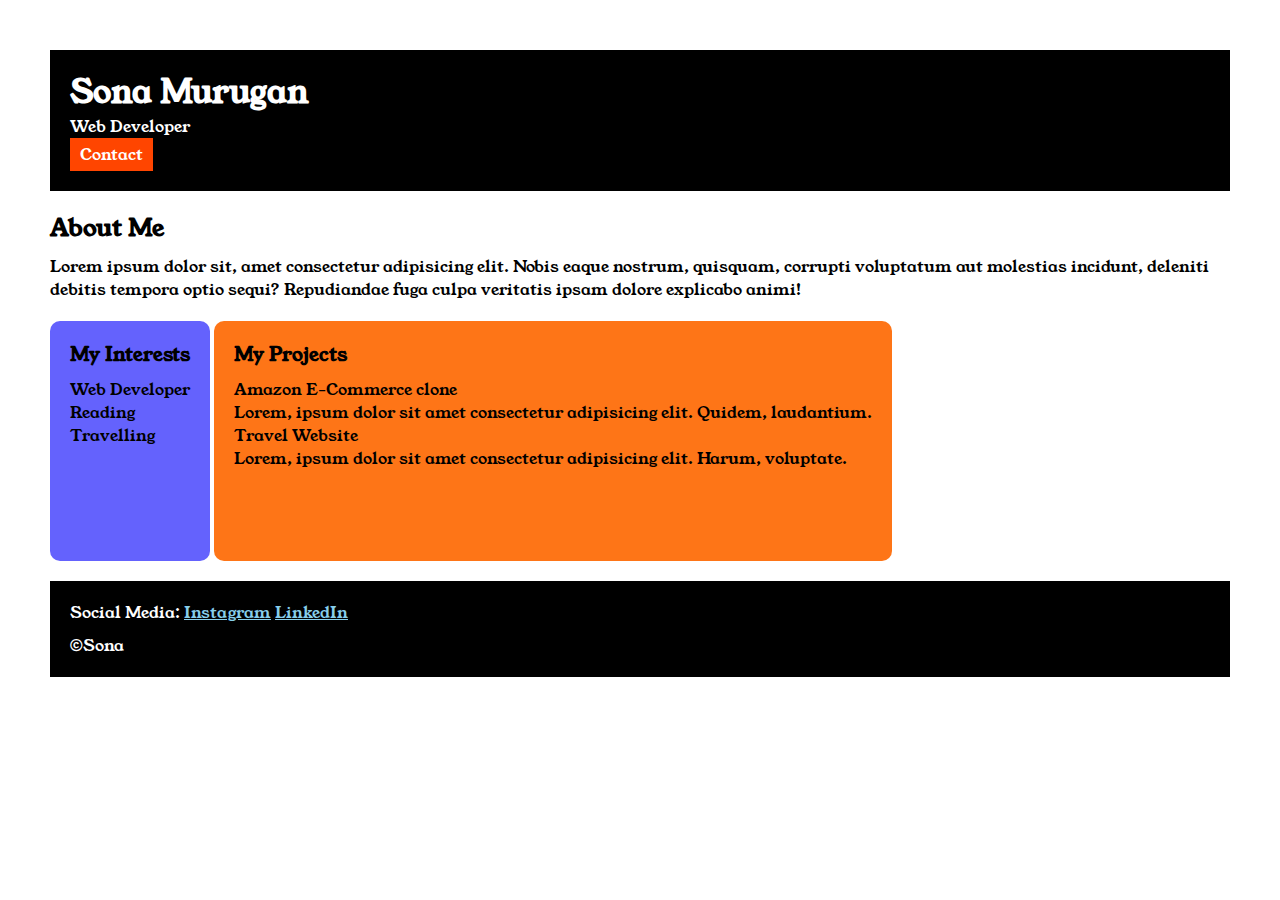
<file: index.html>
<!DOCTYPE html>
<html>

<head>
    <title>Portfolio</title>
    <link rel="stylesheet" href="style.css">
    <link rel="preconnect" href="https://fonts.googleapis.com">
    <link rel="preconnect" href="https://fonts.gstatic.com" crossorigin>
    <link href="https://fonts.googleapis.com/css2?family=Young+Serif&display=swap" rel="stylesheet">
</head>

<body>
    <div class="container">
        <div class="section-one">
            <h1 class="section-one__name">Sona Murugan</h1>
            <p class="section-one__role">Web Developer</p>
            <a class="section-one__contact" href="contact.html">Contact</a>

        </div>
        <div class="section-two">
            <h2 class="section-two__title">About Me</h2>
            <p class="section-two__desc">Lorem ipsum dolor sit, amet consectetur adipisicing elit. Nobis eaque
                nostrum, quisquam, corrupti
                voluptatum
                aut
                molestias incidunt, deleniti debitis tempora optio sequi? Repudiandae fuga culpa veritatis ipsam dolore
                explicabo animi!</p>
        </div>
        <div class="section-three">
            <h3 class="section-thre__title">My Interests</h3>
            <ul class="section-three__desc">
                <li>Web Developer</li>
                <li>Reading</li>
                <li>Travelling</li>
            </ul>
        </div>
        <div class="section-four">
            <h3 class="section-four__title">My Projects</h3>
            <ol class="section-four__desc">

                <li>Amazon E-Commerce clone</li>
                <p>Lorem, ipsum dolor sit amet consectetur adipisicing elit. Quidem, laudantium.</p>
                <li>Travel Website</li>
                <p>Lorem, ipsum dolor sit amet consectetur adipisicing elit. Harum, voluptate.
                </p>
                </ul>
        </div>
        <div class="section-five">
            <p class="section-five__title">Social Media:
                <a href="https://www.instagram.com/">Instagram</a>
                <a href="https://www.linkedin.com/home?originalSubdomain=in">LinkedIn</a>
            </p>
        

        <p class="section-five__desc">&copy;Sona</p>
</div>
    </div>
</body>

</html>
</file>
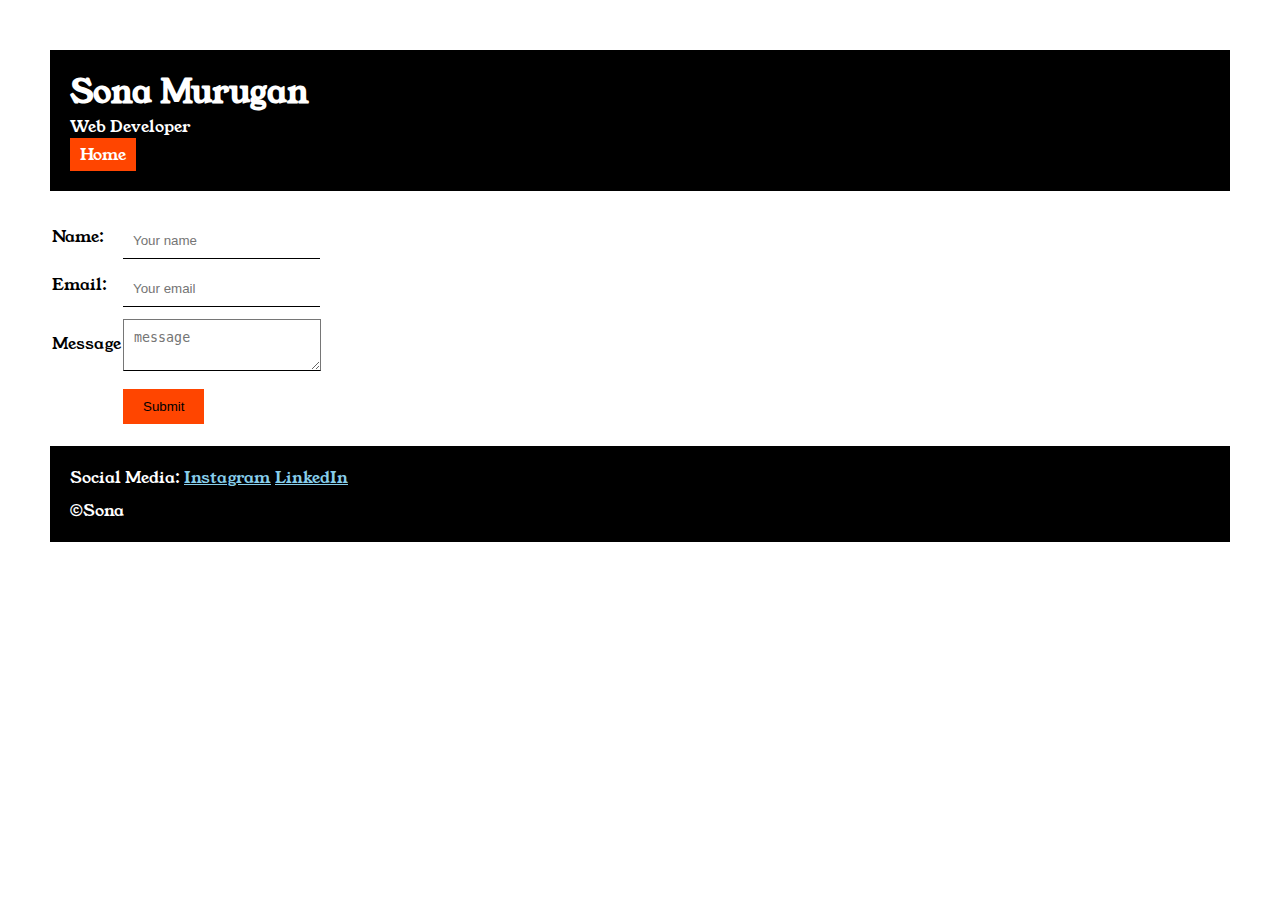
<file: contact.html>
<!DOCTYPE html>
<html lang="en">

<head>
    <meta charset="UTF-8">
    <meta name="viewport" content="width=device-width, initial-scale=1.0">
    <title>Contact</title>
    <link rel="stylesheet" href="style.css">
    <link rel="preconnect" href="https://fonts.googleapis.com">
    <link rel="preconnect" href="https://fonts.gstatic.com" crossorigin>
    <link href="https://fonts.googleapis.com/css2?family=Young+Serif&display=swap" rel="stylesheet">

</head>

<body>
    <div class="container">
        <div class="section-one">
            <h1 class="section-one__name">Sona Murugan</h1>
            <p class="section-one__role">Web Developer</p>
            <a class="section-one__contact" href="index.html">Home</a>

        </div>

<div>
        <form class="contact-form">
            
            <table>
                <tr>
                    <td>Name:</td>
                    <td><input type="text" placeholder="Your name" class="contact-form__input"></td>
                </tr>
                <tr>
                    <td>Email:</td>
                    <td><input type="email" placeholder="Your email" class="contact-form__input"></td>
                </tr>
                <tr>
                    <td>Message</td>
                    <td><textarea placeholder="message" class="contact-form__textarea"></textarea>
                    </td>

                <tr>
                    <td></td>
                    <td><input type="submit"  class="contact-form__submit"></td>
                </tr>
            </table>

        </form>
        </div>
        <div class="section-five">
            <p class="section-five__title">Social Media:
                <a href="https://www.instagram.com/">Instagram</a>
                <a href="https://www.linkedin.com/home?originalSubdomain=in">LinkedIn</a>
            </p>


            <p class="section-five__desc">&copy;Sona</p>
        </div>
    </div>
</body>

</html>
</file>
<file: style.css>
* {
    padding: 0;
    margin: 0;
}

body {
  font-family: "Young Serif", serif;
  font-weight: 400;
  font-style: normal;
}

.container{
    padding:50px;
}
.section-one{
    background-color: black;
    color: white;
    padding:20px;
}
.section-one__contact{
background-color: orangered;
color:white;
text-decoration:none;
padding-left:10px;
padding-right:10px;
padding-top:5px;
padding-bottom:5px;
display: inline-block;

}
.section-two,.section-three,.section-four,.section-five{
    margin-top: 20px;
    
}
.section-two__desc,.section-three__desc,.section-four__desc,.section-five__desc{
    margin-top: 10px;
    
}

.section-five{
    background-color: black;
    color:white;
    padding: 20px;;
}
.section-five__title a{
    color:skyblue;
}
.section-three li,.section-four li{
    list-style: none;
}
.section-three{
    background-color: #6462fd;
    color: black;
    display:inline-block;
    padding:20px;
    height:200px;
    border-radius: 10px;
}
.section-four{
    background-color: #FE7517;
    color:black;
    display: inline-block;
    padding:20px;
    height: 200px;
    border-radius:10px;
    vertical-align: top;

}

.contact-form{
    margin-top: 20px;;
}
.contact-form__input,.contact-form__submit,.contact-form__textarea{
    margin-top:10px;
}
.contact-form__input{
padding:10px;
border:none;
border-bottom:solid black 1px;
}

.contact-form__textarea{
    padding:10px;
    
    border-bottom:solid black 1px;
}
.contact-form__submit{
    padding-top: 10px;
    padding-bottom: 10px;
    padding-left: 20px;
    padding-right: 20px;
    background-color: orangered;
    color:black;
    border:none;

}
</file>
